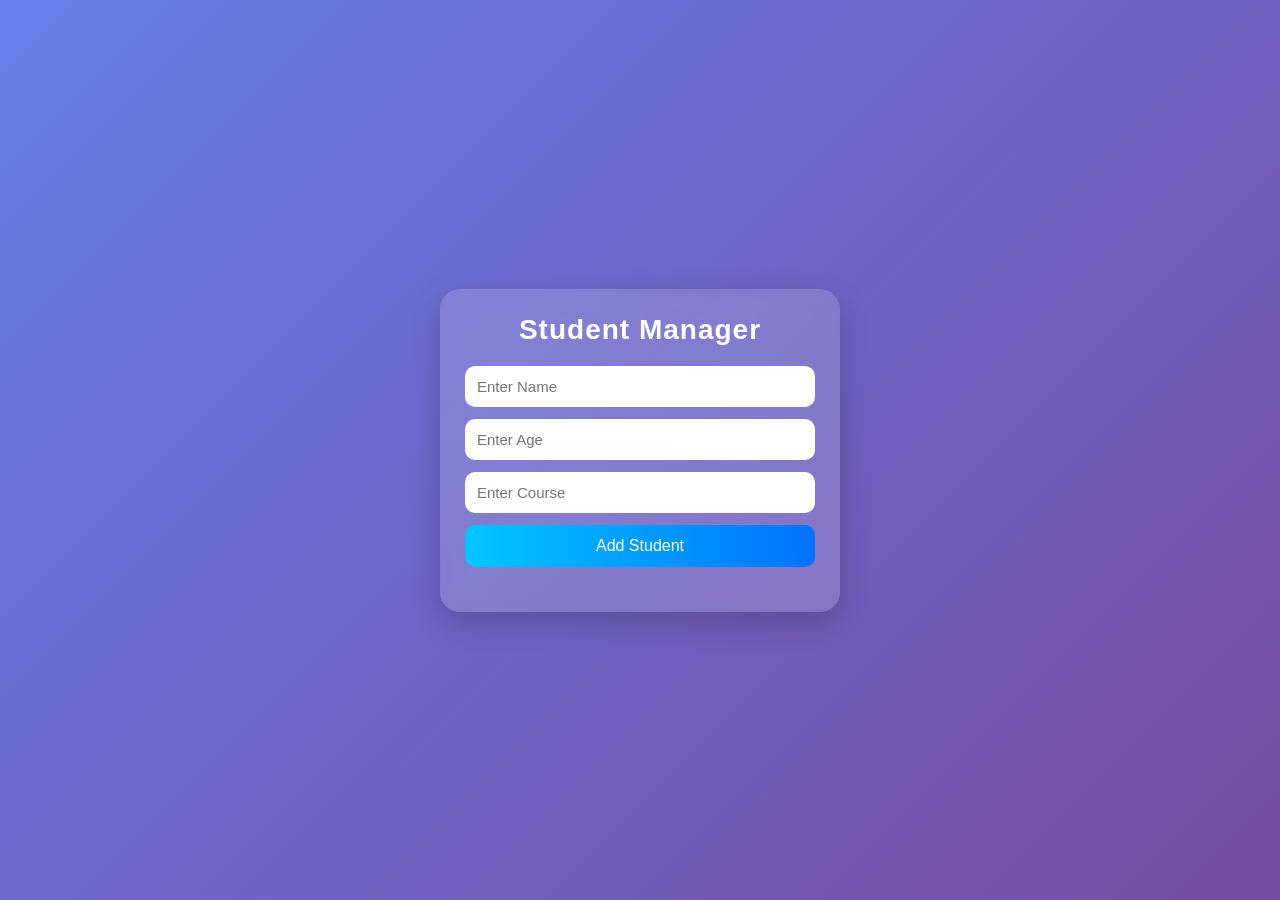
<file: [DAY-3] HTML/student.html>
<!DOCTYPE html>
<html>
<head>
    <title>Student Manager</title>
    <link rel="stylesheet" href="student.css">
</head>
<body>
    <div class="container">
        <h1>Student Manager</h1>
        <div class="form-box">
            <input type="text"
                   id="name"
                   placeholder="Enter Name">

            <input type="number"
                   id="age"
                   placeholder="Enter Age">

            <input type="text"
                   id="course"
                   placeholder="Enter Course">

            <button onclick="addStudent()">
                Add Student
            </button>
        </div>
        <div id="studentList">
        </div>
    </div>
    <script src="student.js"></script>

</body>
</html>
</file>
<file: [DAY-3] HTML/student.css>
* {
    margin: 0;
    padding: 0;
    box-sizing: border-box;
    font-family: 'Segoe UI', Tahoma, Geneva, Verdana, sans-serif;
}

body {
    background: linear-gradient(135deg, #667eea, #764ba2);
    min-height: 100vh;
    display: flex;
    justify-content: center;
    align-items: center;
}

/* Main container */
.container {
    width: 400px;
    background: rgba(255, 255, 255, 0.15);
    backdrop-filter: blur(10px);
    padding: 25px;
    border-radius: 20px;
    box-shadow: 0 10px 30px rgba(0, 0, 0, 0.2);
    color: white;
}

/* Title */
.container h1 {
    text-align: center;
    margin-bottom: 20px;
    font-size: 28px;
    letter-spacing: 1px;
}

/* Form box */
.form-box {
    display: flex;
    flex-direction: column;
    gap: 12px;
}

/* Inputs */
.form-box input {
    padding: 12px;
    border: none;
    border-radius: 10px;
    outline: none;
    font-size: 15px;
    transition: 0.3s ease;
}

.form-box input:focus {
    transform: scale(1.03);
    box-shadow: 0 0 10px rgba(255, 255, 255, 0.4);
}

/* Button */
.form-box button {
    padding: 12px;
    border: none;
    border-radius: 10px;
    background: #00c6ff;
    background: linear-gradient(to right, #00c6ff, #0072ff);
    color: white;
    font-size: 16px;
    cursor: pointer;
    transition: 0.3s ease;
}

.form-box button:hover {
    transform: translateY(-2px);
    box-shadow: 0 8px 20px rgba(0, 0, 0, 0.3);
}

/* Student list */
#studentList {
    margin-top: 20px;
}

/* Student card (for JS output items) */
.student {
    background: rgba(255, 255, 255, 0.2);
    padding: 10px;
    margin-bottom: 10px;
    border-radius: 10px;
    transition: 0.3s ease;
}

.student:hover {
    transform: scale(1.02);
    background: rgba(255, 255, 255, 0.3);
}
</file>
